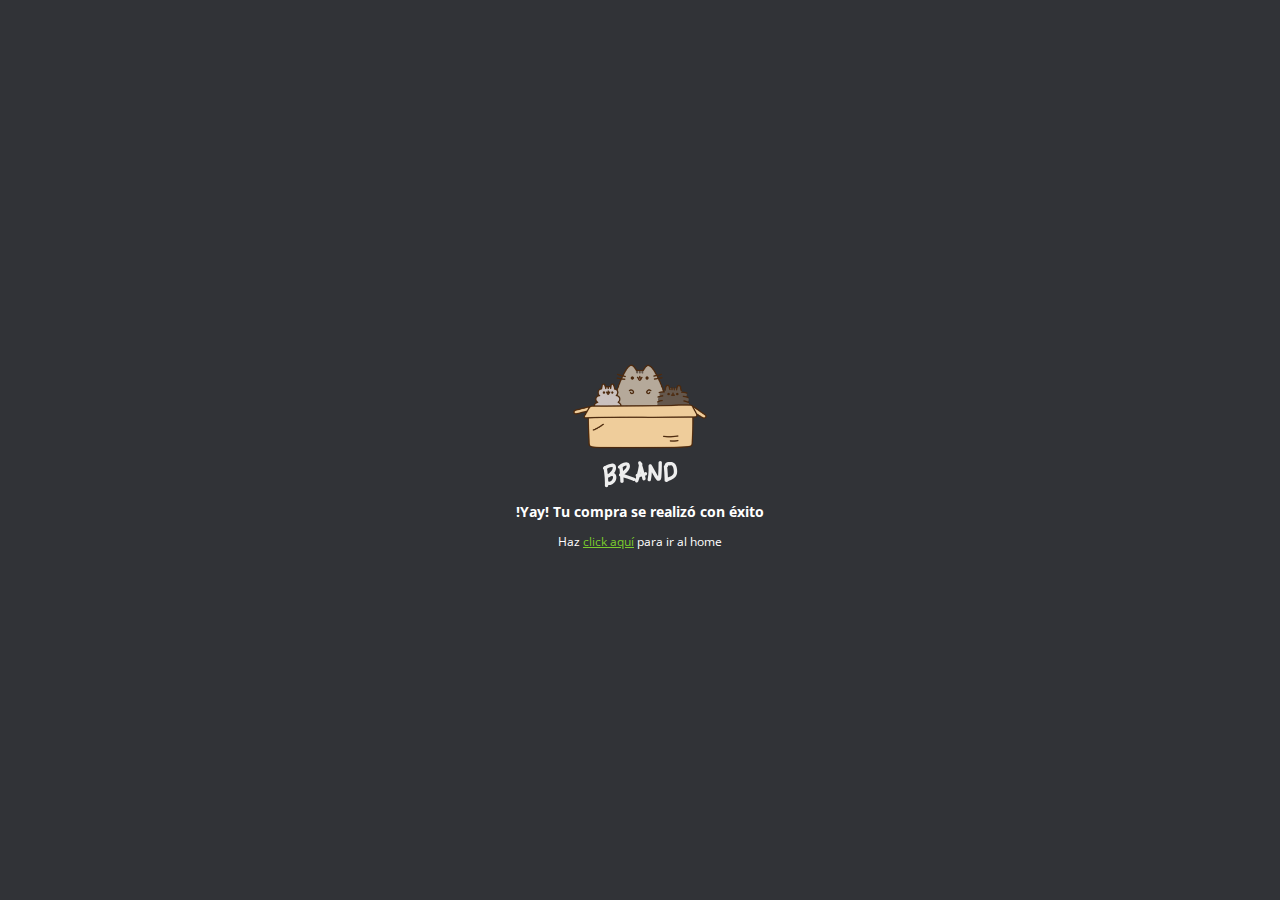
<file: exito.html>
<!DOCTYPE html>
<html lang="es">
<head>
    <meta charset="UTF-8">
    <meta name="viewport" content="width=device-width, initial-scale=1.0">
    <link rel="stylesheet" href="css/normalize.css">
    <link rel="stylesheet" href="css/style.css">
    <link rel="stylesheet" href="css/animation.css">
    <link rel="stylesheet" href="css/paypal.css">
    <title>Exito</title>
</head>
<body>
    <div class="content_paypal">
        <img src="images/box_brand.png" alt="Logo y gatitos en caja">
        <h3>!Yay! Tu compra se realizó con éxito</h3>
        <p>Haz <a href="index.html">click aquí</a> para ir al home</p>
    </div>
</body>
</html>
</file>
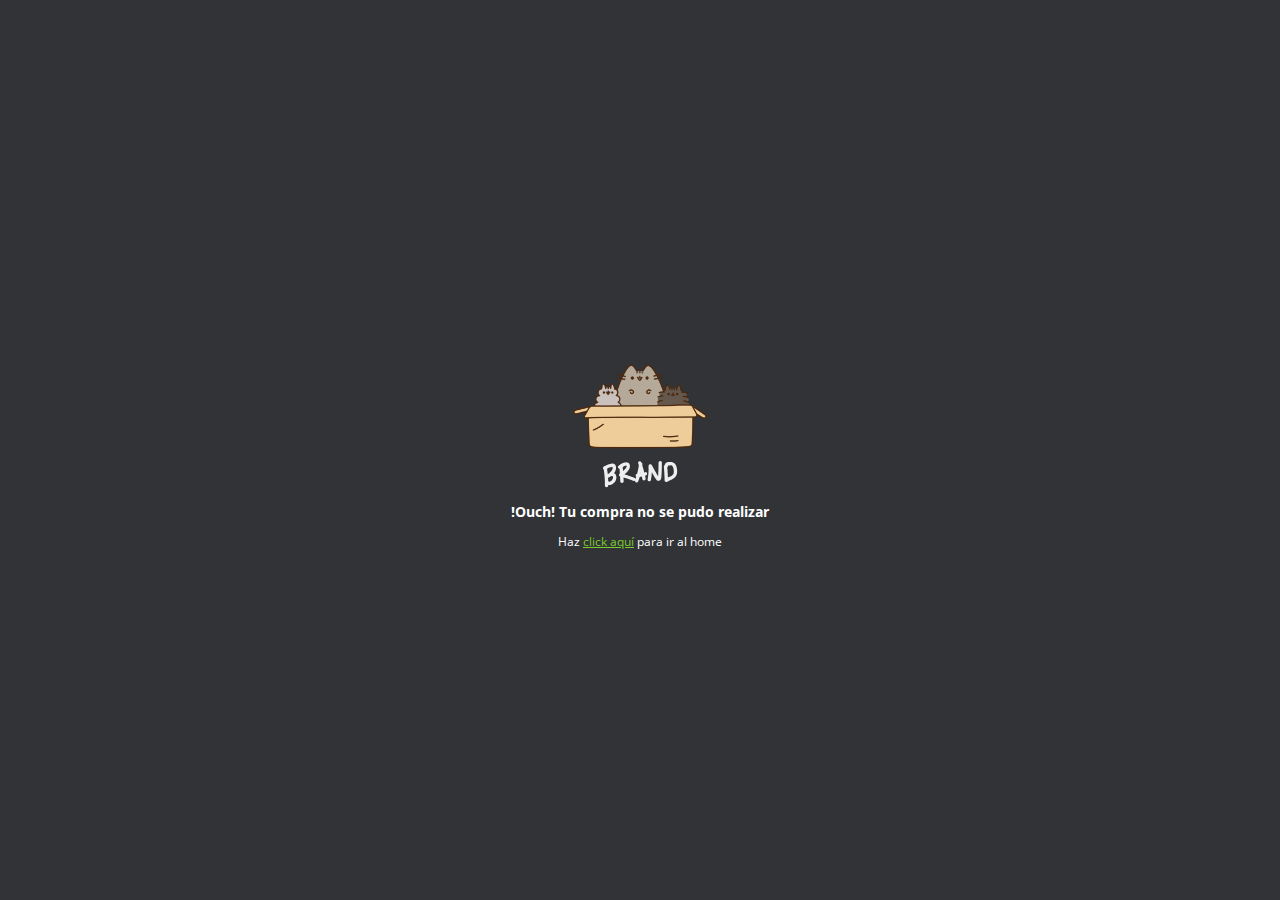
<file: falla.html>
<!DOCTYPE html>
<html lang="es">
<head>
    <meta charset="UTF-8">
    <meta name="viewport" content="width=device-width, initial-scale=1.0">
    <link rel="stylesheet" href="css/normalize.css">
    <link rel="stylesheet" href="css/style.css">
    <link rel="stylesheet" href="css/animation.css">
    <link rel="stylesheet" href="css/paypal.css">
    <title>Exito</title>
</head>
<body>
    <div class="content_paypal">
        <img src="images/box_brand.png" alt="Logo y gatitos en caja">
        <h3>!Ouch! Tu compra no se pudo realizar</h3>
        <p>Haz <a href="index.html">click aquí</a> para ir al home</p>
    </div>
</body>
</html>
</file>
<file: css/style.css>
@import url('https://fonts.googleapis.com/css2?family=Open+Sans:wght@400;700&display=swap');
/* --------------Variables */
:root{
--green-color:#7ACC2D;
--white-color: white;
--black-color: #313337;
/* Tipografía */
--normal:12px;
/* Espaciado */
--space:10px;
/* Box Shadow */
--box: 0 0 2px #c1bcbc;
}
/* --------------Variables */


html, body{
    padding: 0;
    margin: 0;
    font-size: var(--normal);
    font-family: 'Open Sans', sans-serif;
}

p, label{
    font-size: var(--normal);
}

form label{
    margin-top: var(--space);
}


nav {
    display: flex;
    background-color: var(--green-color);
    padding: var(--space);
    color: var(--white-color);
    justify-content: space-between;
    align-items: center;
}

nav ul{
    display: flex;
}

nav li{
    padding-left: 20px;
    list-style: none;
}

nav li a{
    color: var(--black-color);
    text-decoration: none;
}

nav li a:hover{
    color:var(--white-color);
}


/* -------------------------Main Section */

.main_section{
    padding: 15%;
    text-align: center;
}

.products{
    background-image: url("../images/curve.png");
    height: 50px;
    background-size: cover;
    background-position: center top;
    padding: 17%;
    display: flex;
}

.product{
    padding: var(--space);
    margin-top: -300px;
}

.product .content{
    background-color: var(--white-color);
    padding: 15px;
    box-shadow: var(--box);
}

.image_content{
    text-align: center;
}

.main_button{
    background-color: #7ACC2D;
    width: 100%;
    padding: var(--space);
    font-size: var(--normal);
    color: var(--white-color);
    border: none;
    cursor: pointer;
    border-radius: 2px;
}

.main_button:hover{
    background-color: #5e9e22;
}

.benefits{
    background-size: cover;
    background-position: center top;
    padding: 5%;
    display: flex;
    text-align: center;
    justify-content: space-around;
}

.benefit{
    padding: var(--space);
    margin: 7.5%;
}

.wrapper{
    padding: 15px;
}

.wrapper p {
    text-align: left;
}

.image_benefit img{
    width: 100px;
    height: auto;
}

.testimonies_title{
    text-align: center;
    font-size: 20px;
}

.testimonies{
    background-size: cover;
    background-position: center top;
    padding: 5%;
    display: flex;
    justify-content: space-around;
}

.testimonie{
    padding: var(--space);
    margin: 0.25%;
    border-radius: 5px;
}

.testimonie .testimonie_container{
    box-shadow: var(--box);
}

.image_testimonie img{
    width: 100%;
    height: auto;
    object-fit: cover;
}

.testimonie_container h2{
    margin-top: 0;
}

.testimonie_container h2, .testimonie_description{
    padding: 0 var(--space) var(--space) var(--space);
}

/*----------------------------------------------------------- Venta*/

.modulo_pago{
    background-color: var(--white-color);
    box-shadow: var(--box);
    padding: var(--space);
    text-align: left;
}

.data{
    margin-top: 5px;
    margin-bottom: 5px;
    width: 100%;
    height: 35px;
    border-radius: 2px;
    border: 1px solid var(--black-color);
    box-sizing: border-box;
}

.modulo_pago .main_button{
    margin-top: var(--space);
}

.modulo_pago_images{
    max-width: 150px;
    text-align: center;
    width: 100%;
    margin: auto;
}

/*----------------------------------------------------------- Footer**/
footer {
    display: flex;
    justify-content: space-between;
    padding: 20px;
    background-color: black;
    color: var(--white-color);
  }

footer div:hover{
    cursor: pointer;
    color: var(--black-color);
}

footer a {
    color: var(--white-color);
    text-decoration: none;
}

footer a:hover{
    color: var(--black-color)
}
</file>
<file: css/animation.css>
.fadeIn{
  -webkit-animation-duration: 4s;
  animation-duration: 4s;
  -webkit-animation-fill-mode: both;
  animation-fill-mode: both;
  -webkit-animation-name: fadeIn;
  animation-name: fadeIn;
}

@keyframes fadeIn {
  from{
    opacity: 0;
  }
  to{
    opacity: 1;
  }
}

.fadeInDown{
  -webkit-animation-duration: 1s;
  animation-duration: 1s;
  -webkit-animation-fill-mode: both;
  animation-fill-mode: both;
  -webkit-animation-name: fadeInDown;
  animation-name: fadeInDown;
}

@keyframes fadeInDown{
  from{
    opacity: 0;
    -webkit-transform: translate3d(0, -100%, 0);
    transform: translate3d(0, -100%, 0);
  }
  to{
    opacity: 1;
    -webkit-transform: translate3d(0, 0, 0);
    transform: translate3d(0, 0, 0);
  }
}

.fadeInUp{
  -webkit-animation-duration: 1s;
  animation-duration: 1s;
  -webkit-animation-fill-mode: both;
  animation-fill-mode: both;
  -webkit-animation-name: fadeInUp;
  animation-name: fadeInUp;
}

@keyframes fadeInUp{
  from{
    opacity: 0;
    -webkit-transform: translate3d(0, 100%, 0);
    transform: translate3d(0, 100%, 0);
  }
  to{
    opacity: 1;
    -webkit-transform: translate3d(0, 0, 0);
    transform: translate3d(0, 0%, 0);
  }
}
</file>
<file: css/paypal.css>
body{
    background-color:#313337;
    text-align: center;
    color: white;
    display: flex;
    justify-content: center;
    align-items: center;
    height: 100vh;
}

.content_paypal a{
    color: #7ACC2D;
}

.content_paypal a:hover{
    color: #5e9e22;
}
</file>
